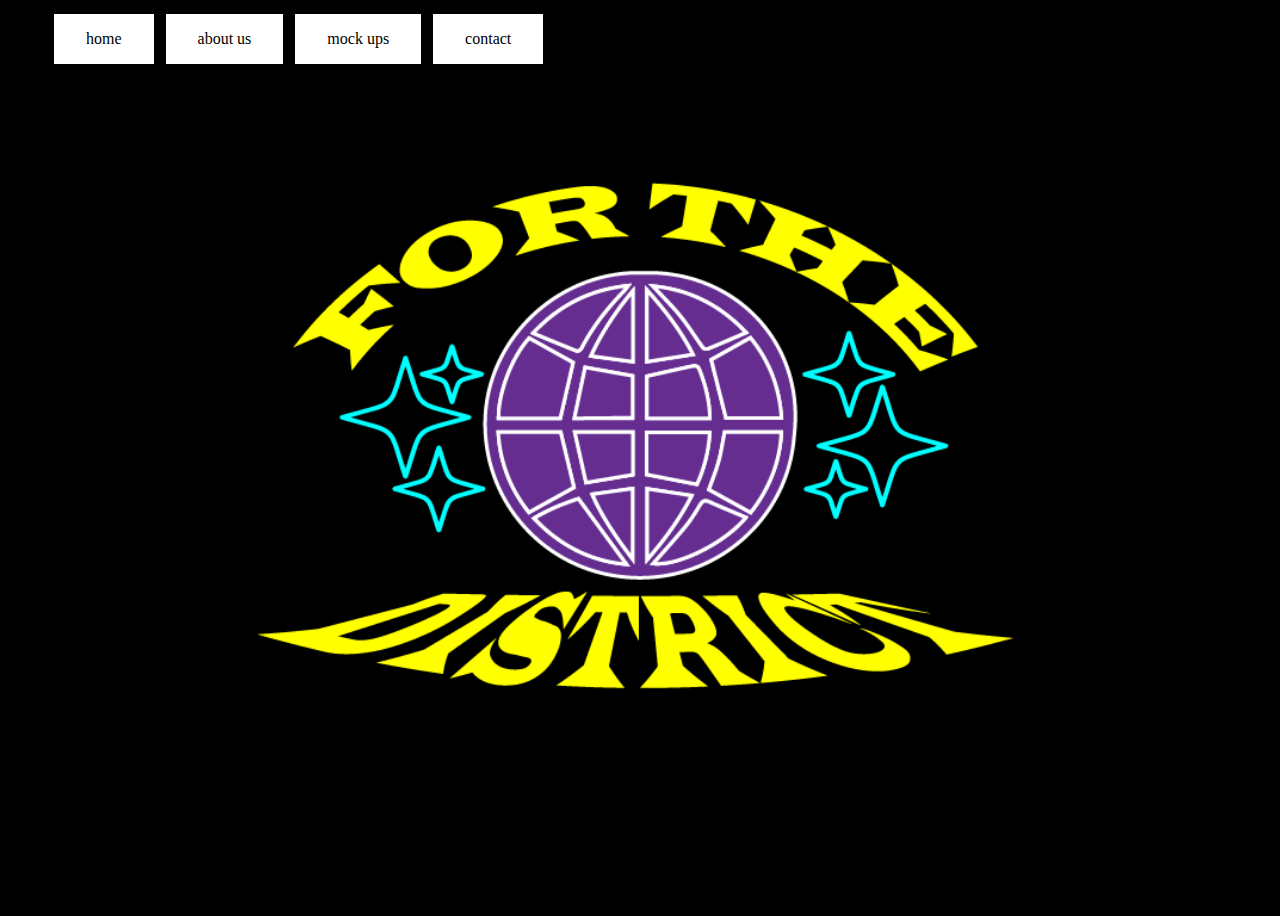
<file: index.html>
<html>
    <head>
    <title>FOR THE DISTRICT </title>
    <link rel="stylesheet" type="text/css" href="style.css">
    </head>
    
    <body class="bg">
    
         <div class=headbtn>
        <a class="button button1" href="index.html">home </a>  
        <a class="button button1" href="index%202.html">about us </a>
        <a class="button button1" href="index%203.html">mock ups </a>
        <a class="button button1" href="index%204.html">contact </a>
        </div>
        
    

        <p > 
        
        
        
        </p>
        
    
       
    </body>
    
    
    
    
</html>
</file>
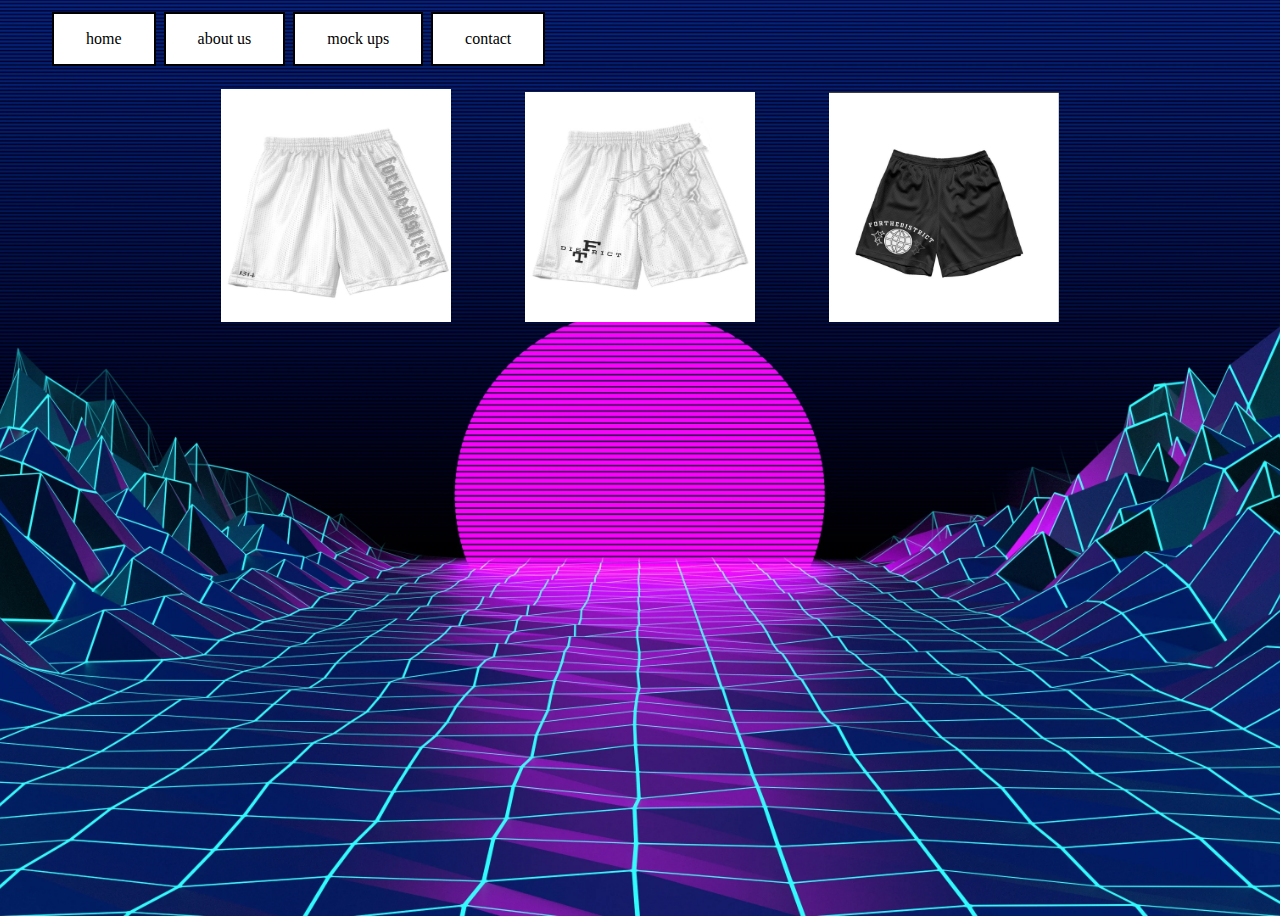
<file: index 3.html>
<html>
    <head>
    
  <link rel="stylesheet" type="text/css" href="style.css">
    </head>
    <body class="page3">
    
        <div class=headbtn>
        <a class="button button1" href="index.html">home </a>  
        <a class="button button1" href="index%202.html">about us </a>
        <a class="button button1" href="index%203.html">mock ups </a>
        <a class="button button1" href="index%204.html">contact </a>
        </div>
        
    
    
        <div>
        
        <p> 
        
        
        
            </p> </div>
         
      
        <br> <br>
        
     <div class="gallery">
         <a href="Screen%20Shot%202022-04-13%20at%202.04.25%20PM.png"><img src="Screen%20Shot%202022-04-13%20at%202.04.25%20PM.png"></a>
        <a href="Screen%20Shot%202022-04-13%20at%202.03.57%20PM.png"><img src="Screen%20Shot%202022-04-13%20at%202.03.57%20PM.png"></a>
    <a href= Screen%20Shot%202022-04-13%20at%202.04.13%20PM.png><img src="Screen%20Shot%202022-04-13%20at%202.04.13%20PM.png"></a>

</div>

       
    </body>
    
    
    
    
</html>
</file>
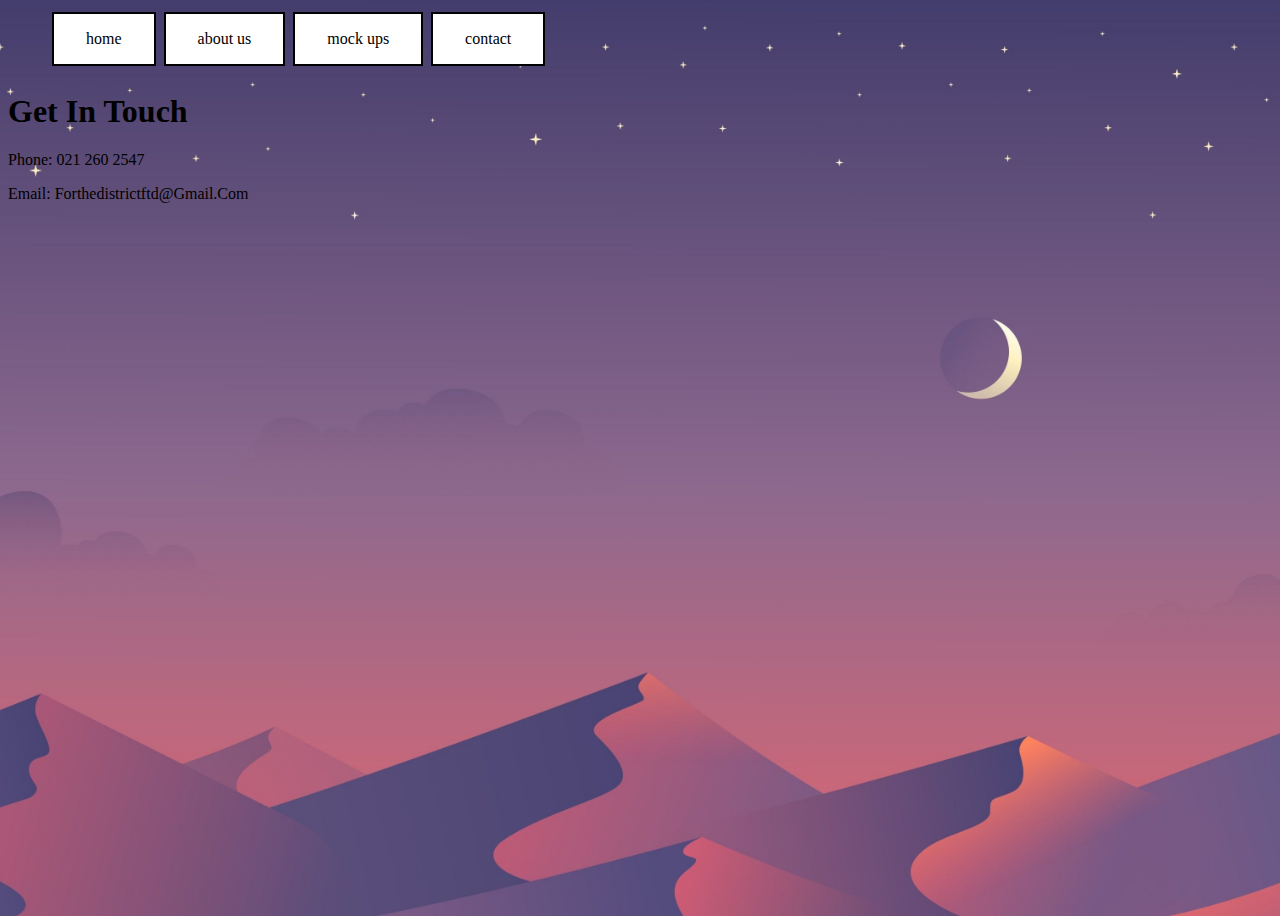
<file: index 4.html>
<html>
    <head>
    
  <link rel="stylesheet" type="text/css" href="style.css">
    </head>
    <body class="japan">

         <div class=headbtn>
        <a class="button button1" href="index.html">home </a>  
        <a class="button button1" href="index%202.html">about us </a>
        <a class="button button1" href="index%203.html">mock ups </a>
        <a class="button button1" href="index%204.html">contact </a>
        </div>
        
    
        <div>
         <section class="contact"></section> 
               <div class="end">
                   <div class= "contactus">
                       <h1> get in touch</h1>
        <p> Phone: 021 260 2547
        </p> 
        <p> Email: forthedistrictftd@gmail.com</p>
                   </div>
            </div>
        
       
    </body>
    
    
    
    
</html>
</file>
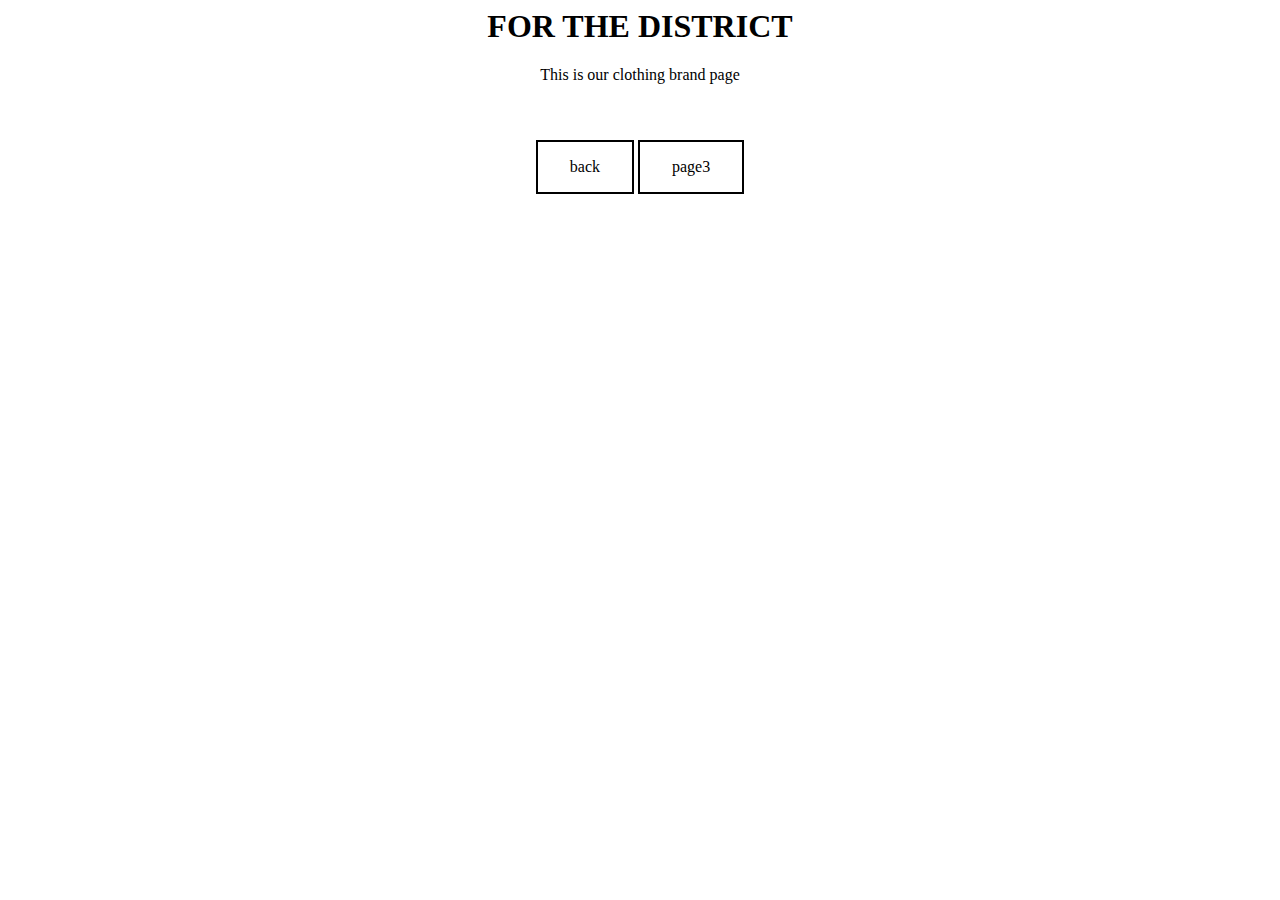
<file: OLD/index 2.html>
<html>
    <head>
    <title>FOR THE DISTRICT </title>
    <style>
        body{
            background-color: white;
            text-align: center;
        }
        
        
        }
        
        h1{
            color: white;
        }
        p{
            color: black;
        }
        
        img{
            width: 500px;
        }
        
                .button {
  background-color: black; /* Green */
    border: none;
    color: white;
    padding: 16px 32px;
    text-align: center;
    text-decoration: none;
    display: inline-block;
    font-size: 16px;
    margin: 4px 2px;
    transition-duration: 0.4s;
    cursor: pointer;
}

.button1 {
    background-color: white; 
    color: black; 
    border: 2px solid black;
}

.button1:hover {
    background-color: black;
    color: white;
}
        </style>
    </head>
    <body class="bg">
    
    <h1> FOR THE DISTRICT </h1>
    
        
        <p> This is our clothing brand page
        
        
        
        </p>
        
      
        <br> <br>
        
         <a class="button button1" href="index.html">back
        </a><a class="button button1" href="index%203.html">page3
        </a>
    </body>
    
    
    
    
</html>
</file>
<file: style.css>
body{
            background-color: white;
            text-align: center;
        }
        
        .bg{
            background-image: url(Main%20Design4%20copy.png);
            height: 100%;
            background-position: center;
            background-repeat: no-repeat;
            background-size: cover;
        }

        }
        
        h1{
            color: white;
        }
        p{
            color: black;
        }
        
        img{
            width: 500px;
        }
        
                .button {
  background-color: black; /* Green */
    border: none;
    color: white;
    padding: 16px 32px;
    text-align: center;
    text-decoration: none;
    display: inline-block;
    font-size: 16px;
    margin: 4px 2px;
    transition-duration: 0.4s;
    cursor: pointer;
}

.button1 {
    background-color: white; 
    color: black; 
    border: 2px solid black;
}

.button1:hover {
    background-color: black;
    color: white;
}
        
        .writing{
            width: 50%;
            border: 1px solid black;
            margin: auto;
            background-color: white;
            opacity: 0.6;
        }
        
        .headbtn{
            position: absolute;
            left: 50px;
        }
        
.gallery{
    margin: 10px 50px;

}

.gallery img{
    width: 230px;
    padding: 35px;
    filter:grayscale(100%);
    transition: 1s;
}

.gallery img:hover{
    filter:grayscale(0);
}

.japan{
    background-image: url(8b54f8394a8b525cdcbcf117533f64ba.jpeg);
     height: 100%;
     background-position: center;
   background-repeat: no-repeat;
    background-size: cover;
}


.page3{
    background-image: url(JFeEHc.webp);
     height: 100%;
     background-position: center;
   background-repeat: no-repeat;
    background-size: cover;
}

.aboutus{
    background-image: url(wp8102840.webp);
    height: 100%;
     background-position: center;
   background-repeat: no-repeat;
    background-size: cover;
}

.about{
    width: 100%;
    padding: 20px 0px;
}

.about img{
    height: 100px;;
    width: 50px;
    
}

.abouttext{
    width: 500px;
}

.main{
    width: 1130px;
    max-width: 80%;
    margin: 0 auto;
    display: flex;
    align-items: center;
    justify-content: space-around;
    
}

.abouttext h1{
    color: white;
    font-size: 80px;
    text-transform: capitalize;
    margin-bottom: 20px;
}

.abouttext h5{
    color: white;
    font-size: 25px;
    text-transform: capitalize;
    margin-bottom: 25px;
    letter-spacing: 2px;}

.contactus{
    text-align: left;
 text-transform: capitalize;
    margin-bottom: 20px;
    padding-top: 5%;
    
}
</file>
